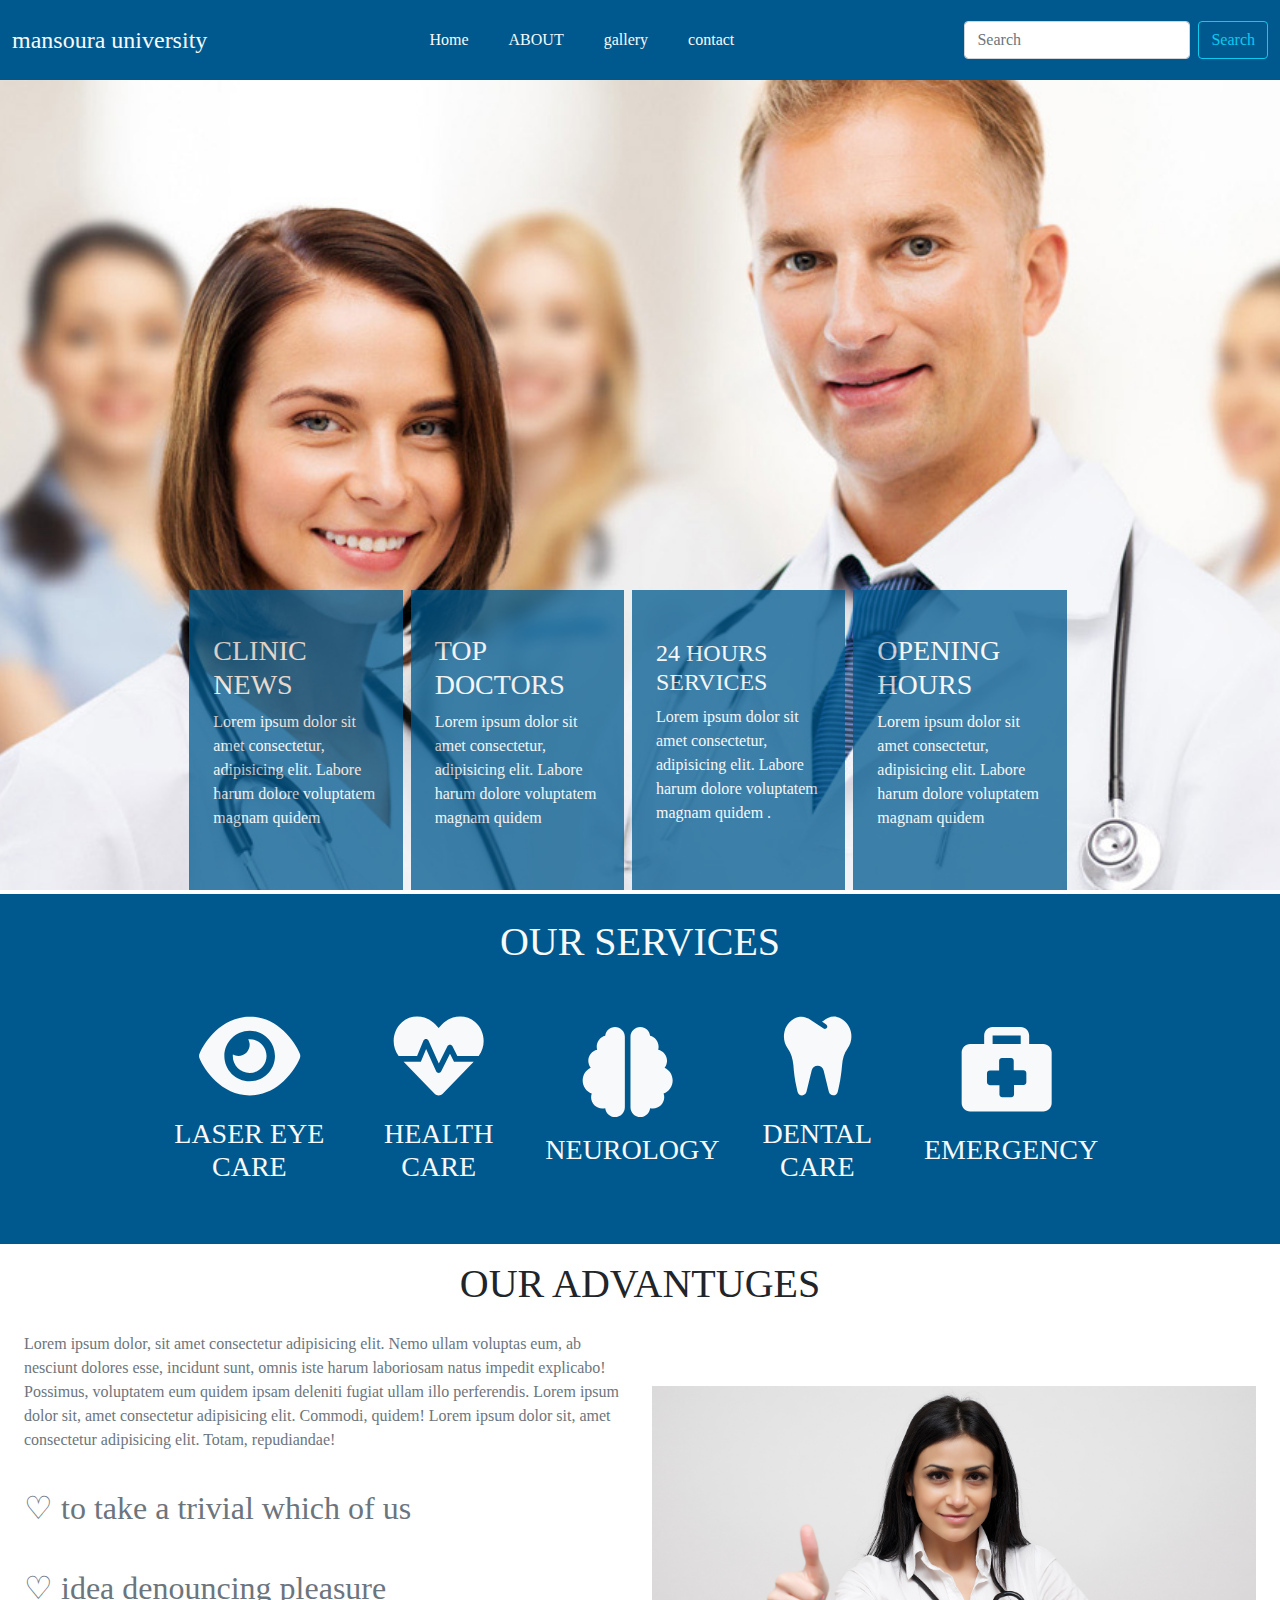
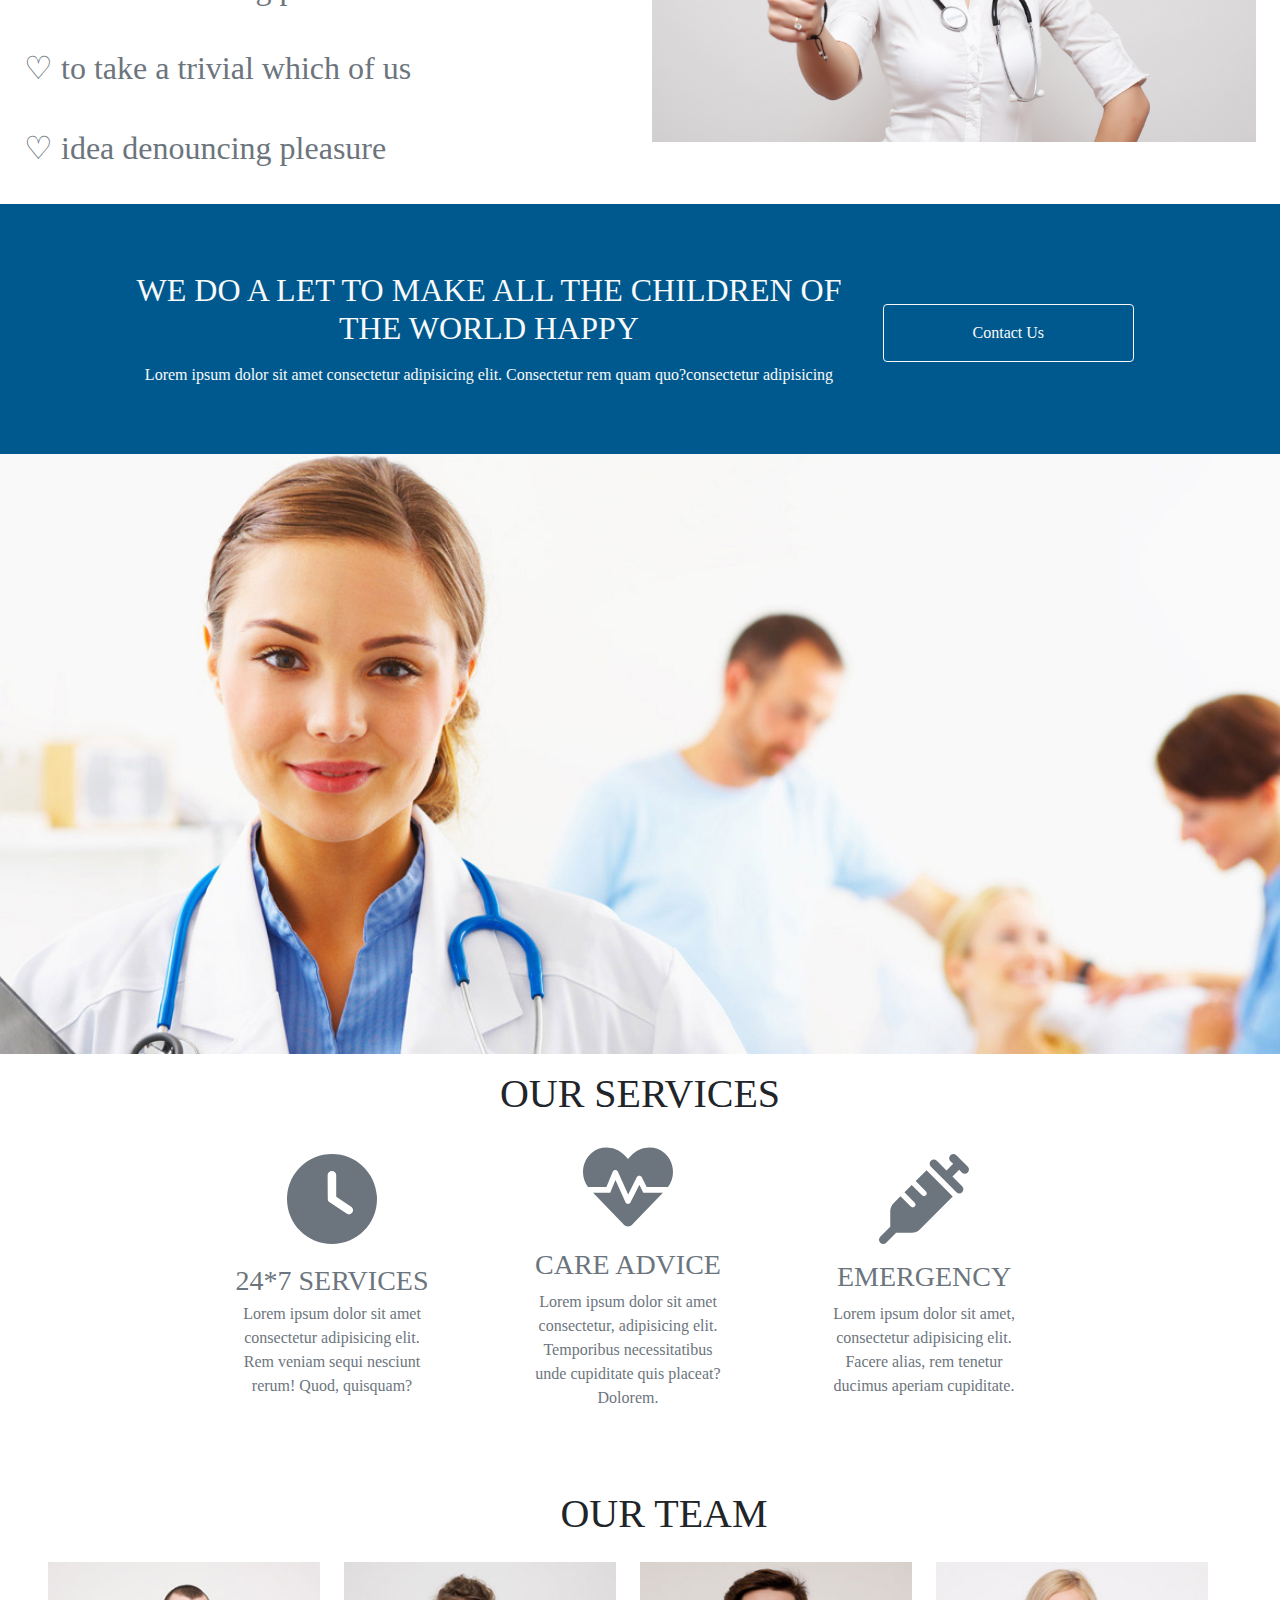
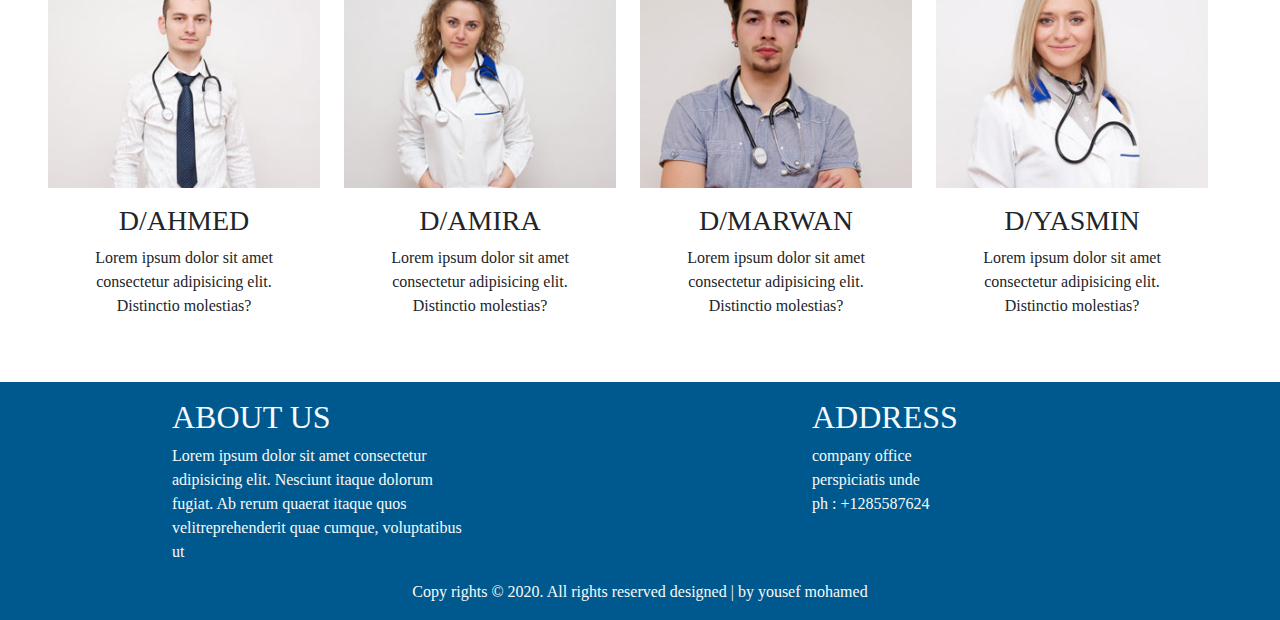
<file: index.html>
<!DOCTYPE html>
<html lang="en">
<head>
    <meta charset="UTF-8">
    <meta http-equiv="X-UA-Compatible" content="IE=edge">
    <meta name="viewport" content="width=device-width, initial-scale=1.0">
    <meta name="description" content="advenature trip">
    <meta name="keywords" content="task">
    <meta name="author" content="yousef mohamed">
    <title>Adventure trip</title>
    <link rel="stylesheet" href="css/bootstrap.css">
    <link rel="stylesheet" href="css/all.css">
    <link rel="stylesheet" href="css/style.css">
</head>
<body>
     <main>
     <!--start header-->
     <nav class="navbar navbar-expand-lg navbar-light" style="background-color: #00598e ;">
        <div class="container-fluid">
          <a class="icon navbar-brand text-light fs-4" href="#">mansoura university</a>
          <button class="navbar-toggler" type="button" data-bs-toggle="collapse" data-bs-target="#mostafa">
            <span class="navbar-toggler-icon"></span>
          </button>
           <div class=" collapse navbar-collapse " id="mostafa">
            <ul class="navbar-nav me-auto mb-2 mb-lg-0 mx-auto">
              <li class="nav-item me-4">
                <a class="nav-link text-light" href="index.html">Home</a>
              </li>
              <li class="nav-item  me-4">
                <a class="nav-link text-light" href="#about">ABOUT</a>
              </li>
              <li class="nav-item  me-4">
                <a class="nav-link active text-light" href="gallery.html">
                  gallery
                </a>
              </li>
              <li class="nav-item me-4">
                <a class="nav-link text-light" href="contact.html">contact</a>
              </li>
            </ul>
            <form class="d-flex">
              <input class="form-control me-2" type="search" placeholder="Search" aria-label="Search">
              <button class="btn btn-outline-info" type="submit">Search</button>
            </form>
          </div>
        </div>
      </nav>
    <!--end header-->
    <!--start section one-->
    <section class="select1">
        <div class="allte row col-12  justify-content-center">
            <div class="te opacity-75 mt-auto row align-content-center justify-content-center col-10 col-lg-2 me-1 ms-1 mb-lg-0 mb-1">
                <h3 class="text-uppercase text-light">clinic news</h3>
                <p class="text-light">Lorem ipsum dolor sit amet consectetur, adipisicing elit. Labore harum dolore voluptatem magnam quidem </p>
            </div>
            <div class="te1 opacity-75 mt-auto row align-content-center justify-content-center col-10 col-lg-2 ms-1 me-1 mb-lg-0 mb-1">
                <h3 class="text-uppercase  text-light">top doctors</h3>
                <p class="text-light">Lorem ipsum dolor sit amet consectetur, adipisicing elit. Labore harum dolore voluptatem magnam quidem</p>
            </div>
            <div class="te2 opacity-75 mt-auto row align-content-center justify-content-center col-10 col-lg-2 ms-1 me-1 mb-lg-0 mb-1">
                <h3 class="text-uppercase  text-light fs-4">24 hours services</h3>
                <p class="text-light">Lorem ipsum dolor sit amet consectetur, adipisicing elit. Labore harum dolore voluptatem magnam quidem .</p>
            </div>
            <div class="te3 opacity-75 mt-auto row align-content-center justify-content-center col-10 col-lg-2 me-1 ms-1 mb-lg-0 mb-1">
                <h3 class="text-uppercase text-light">opening hours</h3>
                <p class="text-light">Lorem ipsum dolor sit amet consectetur, adipisicing elit. Labore harum dolore voluptatem magnam quidem </p>
            </div>
        </div>    
    </section>
    <!--end section one-->
    <section id="m2" class="select2 row mt-1">
        <div class=" text-center my-4"> 
            <h2 class="text-uppercase text-light fs-1">our services</h2>
        </div>
        <div class=" row align-content-center justify-content-center mb-5">
            <div class="care row align-content-center justify-content-center col-10 col-lg-2">
                <i class="icon2 fa-solid fa-eye text-light" ></i>
                <h3 class="text-uppercase text-light text-center text-light mt-3 fs-3">laser eye care</h3>
            </div>
            <div class="care row align-content-center justify-content-center col-10 col-lg-2">
                <i class="icon2 fa-solid fa-heart-pulse text-light"></i>
                <h3 class="text-uppercase text-light text-center mt-3 fs-3">health care</h3>
            </div>
            <div class="care row align-content-center justify-content-center col-10 col-lg-2">
                <i class="icon2 fa-solid fa-brain text-light"></i>
                <h3 class="text-uppercase text-light text-center  mt-3 fs-3">neurology</h3>
            </div>
            <div class="care row align-content-center justify-content-center col-10 col-lg-2">
                <i class="icon2 fa-solid fa-tooth text-light"></i>
                <h3 class="text-uppercase text-light text-center  mt-3 fs-3">dental care</h3>
            </div>
            <div class="care row align-content-center justify-content-center col-10 col-lg-2">
                <i class="icon2 fa-solid fa-briefcase-medical text-light"></i>
                <h3 class="text-uppercase text-light text-center  mt-3 fs-3">emergency</h3>
            </div>
        </div>
    </section>
        <!--start section 3-->
        <section id="m7" class="select3 row text-light  justify-content-center">
            <div class="textgalley m-3 text-center"> 
                <h2 class="text-uppercase text-dark fs-1">our advantuges</h2>
            </div>
            <div class="row col-md-6 col-10  text-secondary">
                <p class="fs-md-4">Lorem ipsum dolor, sit amet consectetur adipisicing elit. Nemo ullam voluptas eum, ab nesciunt dolores esse, incidunt sunt, omnis iste harum laboriosam natus impedit explicabo! Possimus, voluptatem eum quidem ipsam deleniti fugiat ullam illo perferendis. 
                    Lorem ipsum dolor sit, amet consectetur adipisicing elit. Commodi, quidem! Lorem ipsum dolor sit, amet consectetur adipisicing elit. Totam, repudiandae!
                </p>
                <ul>
                    <li class="fs-2">&#9825; to take a trivial which of us</li>
                    <li class="fs-2">&#9825; idea denouncing pleasure</li>
                    <li class="fs-2">&#9825; to take a trivial which of us</li>
                    <li class="fs-2">&#9825; idea denouncing pleasure </li>
                </ul>
            </div>
            <div class="col-md-6 col-10 mb-2 row align-content-center">
                <img class="img-fluid" src="images/banner.jpg" alt="advantuge photo">
            </div>
        </section>
        <!--end section 3-->
    <!--start section 4-->
    <section id="m7" class="select4 row text-light text-center justify-content-center">
        <div class="row col-md-7 col-10 align-content-center">
            <h2 class="text-uppercase mt-3 pb-2">we do a let to make all the children of the world happy</h2>
            <p>Lorem ipsum dolor sit amet consectetur adipisicing elit. Consectetur rem quam quo?consectetur adipisicing </p>
        </div>
        <div class="col-md-3 col-10 mb-2 row align-content-center">
            <a href="#m2" class="btn btn-outline-light col-6 col-md-10
             mx-auto mt-3 p-md-3  text-capitalize">contact us</a>
        </div>
    </section>
    <!--end section 4-->
    <!--start section five-->
    <section class="select5">
        
    </section>
    <!--end section five-->
    <!--start section six-->
    <section id="m2" class="select6 row mt-3">
        <div class="textgalley mb-3"> 
            <h2 class="text-uppercase text-center text-dark fs-1">our services</h2>
        </div>
        <div class=" row align-content-center justify-content-center mb-5">
            <div class="t row align-content-center justify-content-center col-10 col-lg-3">
                <i class="icon2 fa-solid fa-clock text-secondary"></i>
                <span class="text-uppercase text-secondary text-center text-secondary mt-3 fs-3">24*7 services</span>
                <p class="px-5 text-center text-secondary">Lorem ipsum dolor sit amet consectetur adipisicing elit. Rem veniam sequi nesciunt rerum! Quod, quisquam?</p>
            </div>
            <div class="t row align-content-center justify-content-center col-10 col-lg-3">
                <i class="icon2 fa-solid fa-heart-pulse text-secondary"></i>
                <h3 class="text-uppercase text-secondary text-center mt-3 fs-3">care advice</h3>
                <p class="px-5 text-center text-secondary">Lorem ipsum dolor sit amet consectetur, adipisicing elit. Temporibus necessitatibus unde cupiditate quis placeat? Dolorem.</p>
            </div>
            <div class="t row align-content-center justify-content-center col-10 col-lg-3">
                <i class="icon2 fa-solid fa-syringe text-secondary"></i>
                <h3 class="text-uppercase text-secondary text-center  mt-3 fs-3">emergency</h3>
                <p class="px-5 text-center text-secondary">Lorem ipsum dolor sit amet, consectetur adipisicing elit. Facere alias, rem tenetur ducimus aperiam cupiditate.</p>
            </div>
        </div>
    </section>
    <!--end section six-->
    <!--start section seven-->
    <section id="m2" class="select7 row mt-3">
        <div class="textgalley ms-4 mb-3"> 
            <h2 class="text-uppercase text-dark text-center fs-1">our team</h2>
        </div>
        <div class=" row align-content-center justify-content-center mb-5">
            <div class="tes row align-content-center justify-content-center col-10 col-lg-3">
                <img src="images/t1.jpg" alt="" class="w-100">
                <h3 class="text-uppercase text-center  mt-3 fs-3">d/ahmed</h3>
                <p class="px-5 text-center">Lorem ipsum dolor sit amet consectetur adipisicing elit. Distinctio molestias?</p>
            </div>
            <div class="tes1 row align-content-center justify-content-center col-10 col-lg-3">
                <img src="images/t2.jpg" alt="" class="w-100">
                <h3 class="text-uppercase text-center mt-3 fs-3">d/amira</h3>
                <p class="px-5 text-center">Lorem ipsum dolor sit amet consectetur adipisicing elit. Distinctio molestias?</p>
            </div>
            <div class="tes2 row align-content-center justify-content-center col-10 col-lg-3">
                <img src="images/t3.jpg" alt="" class="w-100">
                <h3 class="text-uppercase text-center  mt-3 fs-3">d/marwan</h3>
                <p class="px-5 text-center">Lorem ipsum dolor sit amet consectetur adipisicing elit. Distinctio molestias?</p>
            </div>
            <div class="tes3 row align-content-center justify-content-center col-10 col-lg-3">
                <img src="images/t4.jpg" alt="" class="w-100">
                <h3 class="text-uppercase text-center mt-3 fs-3">d/yasmin</h3>
                <p class="px-5 text-center">Lorem ipsum dolor sit amet consectetur adipisicing elit. Distinctio molestias?</p>
            </div>
        </div>
    </section>
    <!--end section seven-->
    <!--start footer-->
    <footer class="row align-content-center justify-content-center" id="m10">
        <div class="footer1 row justify-content-around mt-3">
            <div class="about col-md-3 text-light">
                <h2 class="text-uppercase">about us</h2>
                <p>Lorem ipsum dolor sit amet consectetur adipisicing elit. Nesciunt itaque dolorum fugiat. Ab rerum quaerat itaque quos velitreprehenderit quae cumque, voluptatibus ut</p>
            </div>
            <div class="address col-md-3 text-light">
                <h2 class="text-uppercase">address</h2>
                <p>
                    company office <br>
                    perspiciatis unde <br>
                    ph : +1285587624
                </p>
            </div>
        </div>
        <p class=" text-center text-light col-12">  Copy rights  &#169; 2020. All rights reserved designed | by  yousef mohamed </p>
    </footer>
    <!--end footer-->
    <script src="js/all.js"></script>
    <script src="js/bootstrap.bundle.js"></script>
    </main>
</body>
</html>
</file>
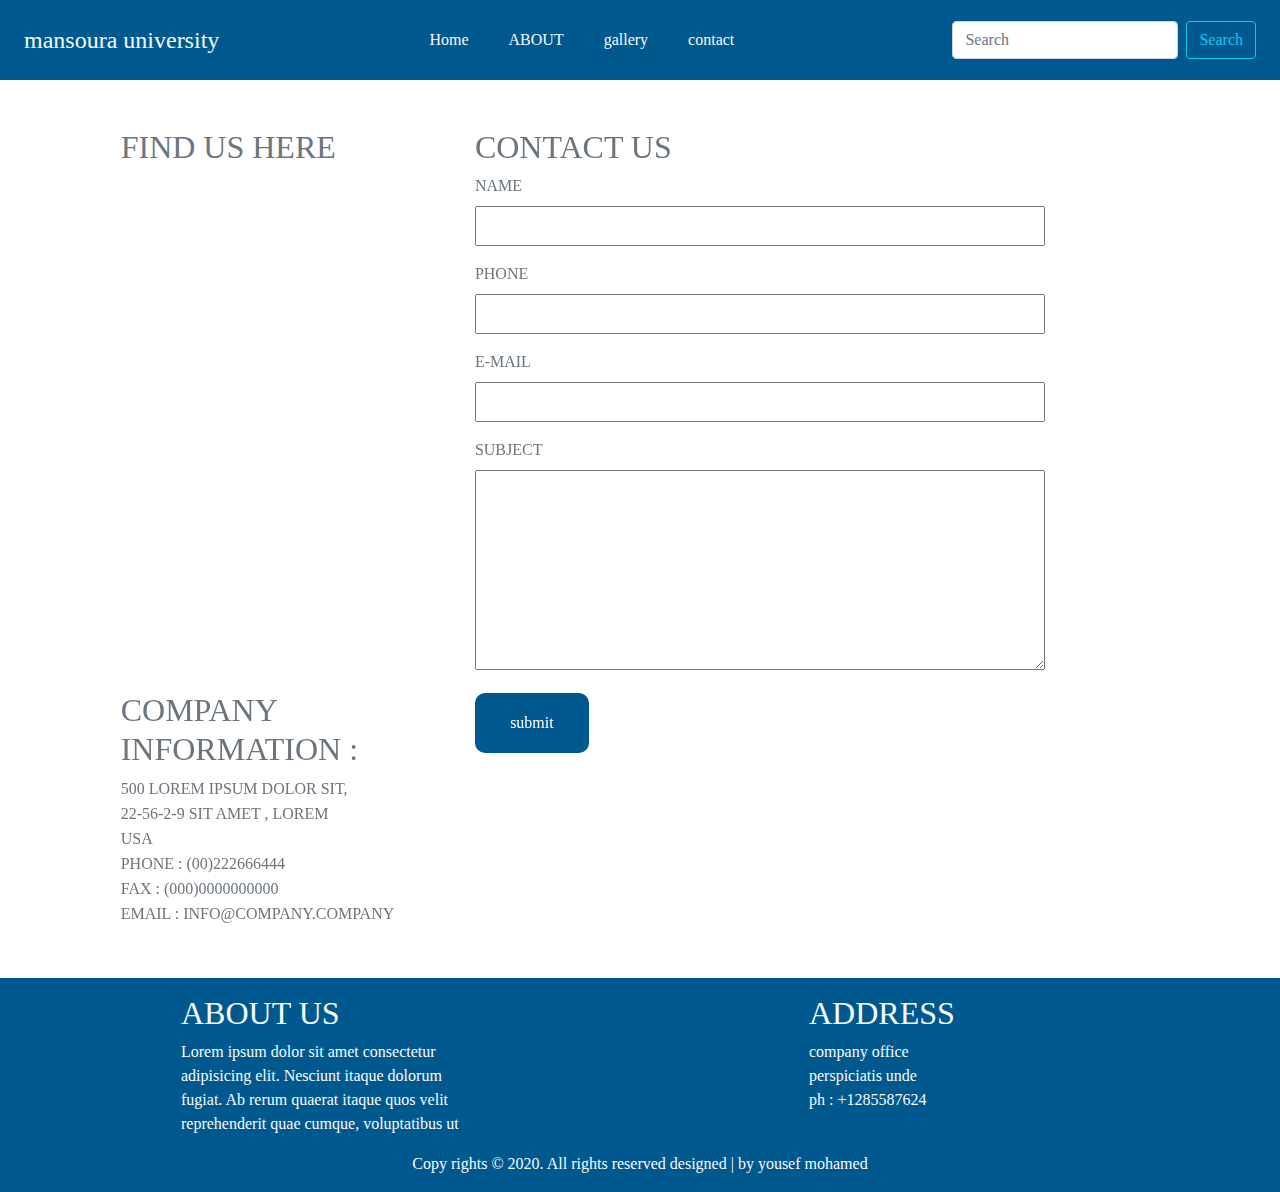
<file: contact.html>
<!DOCTYPE html>
<html lang="en">
<head>
    <meta charset="UTF-8">
    <meta http-equiv="X-UA-Compatible" content="IE=edge">
    <meta name="viewport" content="width=device-width, initial-scale=1.0">
    <meta name="description" content="advenature trip">
    <meta name="keywords" content="task">
    <meta name="author" content="yousef mohamed">
    <title>Adventure trip</title>
    <link rel = "icon" href ="images/logo.png " />
    <link rel="stylesheet" href="css/all.css">
    <link rel="stylesheet" href="css/bootstrap.css">
    <link rel="stylesheet" href="css/style.css">
</head>
<body>
  <main class=" row justify-content-center ">
          <!--start header-->
          <nav class="navbar navbar-expand-lg navbar-light" style="background-color: #00598e ;">
            <div class="container-fluid">
              <a class="navbar-brand text-light fs-4" href="#">mansoura university</a>
              <button class="navbar-toggler" type="button" data-bs-toggle="collapse" data-bs-target="#mostafa">
                <span class="navbar-toggler-icon"></span>
              </button>
               <div class=" collapse navbar-collapse " id="mostafa">
                <ul class="navbar-nav me-auto mb-2 mb-lg-0 mx-auto">
                  <li class="nav-item me-4">
                    <a class="nav-link text-light" href="index.html">Home</a>
                  </li>
                  <li class="nav-item  me-4">
                    <a class="nav-link text-light" href="#">ABOUT</a>
                  </li>
                  <li class="nav-item  me-4">
                    <a class="nav-link active text-light" href="gallery.html">
                      gallery
                    </a>
                  </li>
                  <li class="nav-item me-4">
                    <a class="nav-link text-light" href="index.html">contact</a>
                  </li>
                </ul>
                <form class="d-flex">
                  <input class="form-control me-2" type="search" placeholder="Search" aria-label="Search">
                  <button class="btn btn-outline-info" type="submit">Search</button>
                </form>
              </div>
            </div>
          </nav>
        <!--end header-->
        <!--start section contact-->
        <section class="selectcontact row col-10 mt-5">
            <div class="textco col-12 col-lg-4">
                <h2 class="text-uppercase text-secondary">find us here</h2>
                <iframe src="https://www.google.com/maps/embed?pb=!1m14!1m12!1m3!1d6836.830027896737!2d31.35969942566775!3d31.042544176120792!2m3!1f0!2f0!3f0!3m2!1i1024!2i768!4f13.1!5e0!3m2!1sen!2seg!4v1648502998474!5m2!1sen!2seg" width="100%" height="60%" style="border:0;" allowfullscreen="" loading="lazy" referrerpolicy="no-referrer-when-downgrade"></iframe>
                <h2 class="text-uppercase text-secondary">company information :</h2>
                <p class="text-uppercase text-secondary">500 Lorem ipsum dolor sit, <br>
                22-56-2-9 sit Amet , lorem <br>
                USA <br>
                phone : (00)222666444 <br>
                fax : (000)0000000000 <br>
                Email : info@company.company</p>
            </div>
            <div class="form10 col-12 col-lg-8">
                <h2 class="text-uppercase text-secondary">contact us</h2>
                <form>
                    <label class="text-uppercase text-secondary mb-2">Name</label> <br>
                    <input class="email10 col-12 col-lg-10  mb-3" type="text" style="height: 40px;"> <br>
                    <label class="text-uppercase text-secondary mb-2">phone</label> <br>
                    <input class="email10 col-12 col-lg-10 mb-3" type="tel" style="height: 40px;"> <br>
                    <label class="text-uppercase text-secondary mb-2">e-mail</label> <br>
                    <input class="email10 col-12 col-lg-10 mb-3" type="email" style="height: 40px;"> <br>
                    <label class="text-uppercase text-secondary mb-2">subject</label> <br>
                    <textarea class="textarea12 col-12 col-md-10  mb-3" style="height: 200px;" required  ></textarea> <br>
                    <input class="submit10 col-lg-2 col-7 mb-3" style="height: 60px;" type="submit" value="submit">
                </form>
            </div>
        </section>
        <!--end section contact-->
        <!--start footer-->
        <footer class="row align-content-center justify-content-center" id="m10">
            <div class="footer1 row justify-content-around mt-3">
                <div class="about col-md-3 text-light">
                    <h2 class="text-uppercase">about us</h2>
                    <p>Lorem ipsum dolor sit amet consectetur adipisicing elit. Nesciunt itaque dolorum fugiat. Ab rerum quaerat itaque quos velit reprehenderit quae cumque, voluptatibus ut</p>
                </div>
                <div class="address col-md-3 text-light">
                    <h2 class="text-uppercase">address</h2>
                    <p>
                        company office <br>
                        perspiciatis unde <br>
                        ph : +1285587624
                    </p>
                </div>
            </div>
            <p class=" text-center text-light col-12">  Copy rights  &#169; 2020. All rights reserved designed | by  yousef mohamed </p>
        </footer>
        <!--end footer-->
  </main>
</body>
</html>
</file>
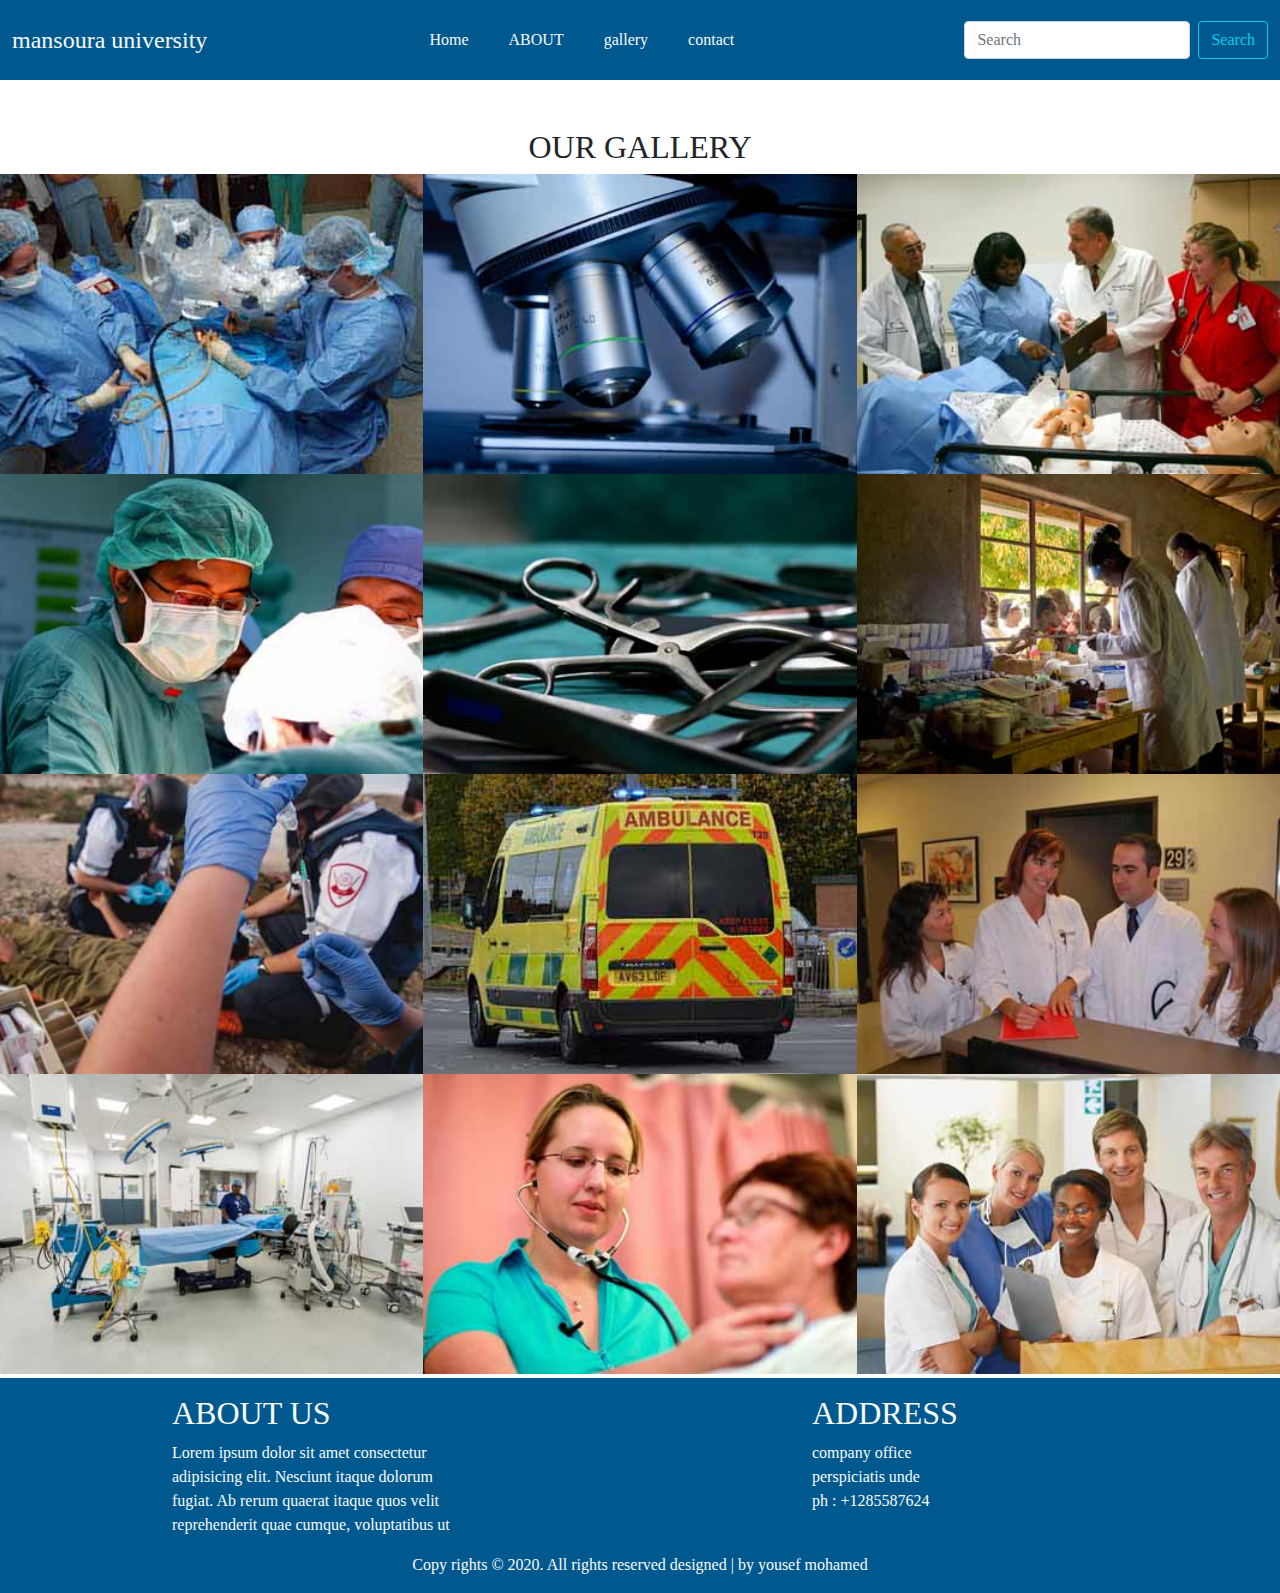
<file: gallery.html>
<!DOCTYPE html>
<html lang="en">
<head>
    <meta charset="UTF-8">
    <meta http-equiv="X-UA-Compatible" content="IE=edge">
    <meta name="viewport" content="width=device-width, initial-scale=1.0">
    <meta name="description" content="advenature trip">
    <meta name="keywords" content="task">
    <meta name="author" content="yousef mohamed">
    <title>Adventure trip</title>
    <link rel = "icon" href ="images/logo.png " />
    <link rel="stylesheet" href="css/all.css">
    <link rel="stylesheet" href="css/bootstrap.css">
    <link rel="stylesheet" href="css/style.css">
</head>
<body>
    <main>
        <!--start header-->
        <nav class="navbar navbar-expand-lg navbar-light" style="background-color: #00598e ;">
            <div class="container-fluid">
              <a class="navbar-brand text-light fs-4" href="#">mansoura university</a>
              <button class="navbar-toggler" type="button" data-bs-toggle="collapse" data-bs-target="#mostafa">
                <span class="navbar-toggler-icon"></span>
              </button>
               <div class=" collapse navbar-collapse " id="mostafa">
                <ul class="navbar-nav me-auto mb-2 mb-lg-0 mx-auto">
                  <li class="nav-item me-4">
                    <a class="nav-link text-light" href="index.html">Home</a>
                  </li>
                  <li class="nav-item  me-4">
                    <a class="nav-link text-light" href="#">ABOUT</a>
                  </li>
                  <li class="nav-item  me-4">
                    <a class="nav-link active text-light" href="gallery.html">
                      gallery
                    </a>
                  </li>
                  <li class="nav-item me-4">
                    <a class="nav-link text-light" href="contact.html">contact</a>
                  </li>
                </ul>
                <form class="d-flex">
                  <input class="form-control me-2" type="search" placeholder="Search" aria-label="Search">
                  <button class="btn btn-outline-info" type="submit">Search</button>
                </form>
              </div>
            </div>
          </nav>
        <!--end header-->
        <!--start section-->
        <section id="gallery" class=" gallery mt-5 mb-1">
            <div class="textgalley text-center"> 
                <h2 class="text-uppercase">our gallery</h2>
            </div>
            <div class="img6 row justify-content-center">
                <div class="image11 col-10 col-md"></div>
                <div class="image22 col-10 col-md"></div>
                <div class="image33 col-10 col-md"></div>
            </div>
            <div class="img6 row justify-content-center">
                <div class="image44 col-10 col-md"></div>
                <div class="image55 col-10 col-md"></div>
                <div class="image66 col-10 col-md"></div>
            </div>
            <div class="img6 row justify-content-center">
                <div class="image77 col-10 col-md"></div>
                <div class="image88 col-10 col-md"></div>
                <div class="image99 col-10 col-md"></div>
            </div>
            <div class="img6 row justify-content-center">
                <div class="image111 col-10 col-md"></div>
                <div class="image222 col-10 col-md"></div>
                <div class="image333 col-10 col-md"></div>
            </div>
        </section>
        <!-- end section -->
        <!--start footer-->
        <footer class="row align-content-center justify-content-center" id="m10">
            <div class="footer1 row justify-content-around mt-3">
                <div class="about col-md-3 text-light">
                    <h2 class="text-uppercase">about us</h2>
                    <p>Lorem ipsum dolor sit amet consectetur adipisicing elit. Nesciunt itaque dolorum fugiat. Ab rerum quaerat itaque quos velit reprehenderit quae cumque, voluptatibus ut</p>
                </div>
                <div class="address col-md-3 text-light">
                    <h2 class="text-uppercase">address</h2>
                    <p>
                        company office <br>
                        perspiciatis unde <br>
                        ph : +1285587624
                    </p>
                </div>
            </div>
            <p class=" text-center text-light col-12">  Copy rights  &#169; 2020. All rights reserved designed | by  yousef mohamed </p>
        </footer>
        <!--end footer-->
    </main>
</body>
</html>
</file>
<file: css/style.css>
body{
    margin: 0;
    padding: 0;
}
* , *::before , *::after{
    -webkit-box-sizing: border-box;
    -moz-box-sizing: border-box;
    box-sizing: border-box;
    font-family: 'Courgette', cursive;
}
@import url('https://fonts.googleapis.com/css2?family=Courgette&display=swap');
@import url('https://fonts.googleapis.com/css2?family=Lobster&display=swap');
:root{
    scroll-behavior: smooth;
}
main{
    min-height: 500px;
    margin: auto;
    position: relative;
    overflow: hidden;
}
/*************************************gallery page******************************/
nav{
    height: 80px;
}
nav li a{
    background: #00598e ;
}
nav li a:hover{
    background: #81ceff;
}
.gallery{
    min-height: 1000px;
}
.textgallery{
    min-height: 50px;
}
.img6{
    height: 300px;
}
.image11{
    background: url(../images/port-1.jpg) no-repeat center / cover;
}
.image22{
    background: url(../images/port-2.jpg) no-repeat center / cover;
}
.image33{
    background: url(../images/port-3.jpg) no-repeat center / cover;
}
.image44{
    background: url(../images/port-4.jpg) no-repeat center / cover;
}
.image55{
    background: url(../images/port-5.jpg) no-repeat center / cover;
}
.image66{
    background: url(../images/port-6.jpg) no-repeat center / cover;
}
.image77{
    background: url(../images/port-7.jpg) no-repeat center / cover;
}
.image88{
    background: url(../images/port-8.jpg) no-repeat center / cover;
}
.image99{
    background: url(../images/port-9.jpg) no-repeat center / cover;
}
.image111{
    background: url(../images/port-10.jpg) no-repeat center / cover;
}
.image222{
    background: url(../images/port-11.jpg) no-repeat center / cover;
}
.image333{
    background: url(../images/port-12.jpg) no-repeat center / cover;
}
footer{
    min-height: 200px;
    background: #81ceff;
    background: #00598e;
}
.footer1{
    min-height: 150px;
}
/*******************************end gallery page***************************************/
/*******************************start contact page***************************************/
.selectcontact{
    min-height: 850px;
}
.textco{
    min-height: 850px ;
    line-height: 25px;
}
.submit10{
    background: #00598e;
    color: #fff;
    border: none;
    border-radius: 10px;
}
/*******************************end contact page***************************************/
/*******************************start index page***************************************/
.select1{
    min-height: 90vh;
    background: url(../images/11.jpg) no-repeat center/cover;
    position: relative;
}
.te , .te1 , .te2 , .te3 {
    height: 300px;
    background:#00598e;
}
.te:hover , .te1:hover , .te2:hover , .te3:hover{
    height: 300px;
    background: #81ceff;
}
.allte{
    min-height: 90vh;
}
nav a .icon{
    font-family: 'Lobster', cursive !important;
}
.select2{
    min-height: 350px;
    background: #00598e;
}
.icon2{
    font-size: 90px;
}
.select4{
    min-height: 250px;
    background: #00598e;
}
.select5{
    min-height: 600px;
    background: url(../images/33.jpg) no-repeat center/cover;
}
.select6{
    min-height: 250px;
}
.select7{
    min-height: 300px;
}
.select3{
    min-height: 400px;
}
.select3 ul{
    list-style: none;
    line-height: 80px;
}
/*******************************end index page***************************************/
</file>
